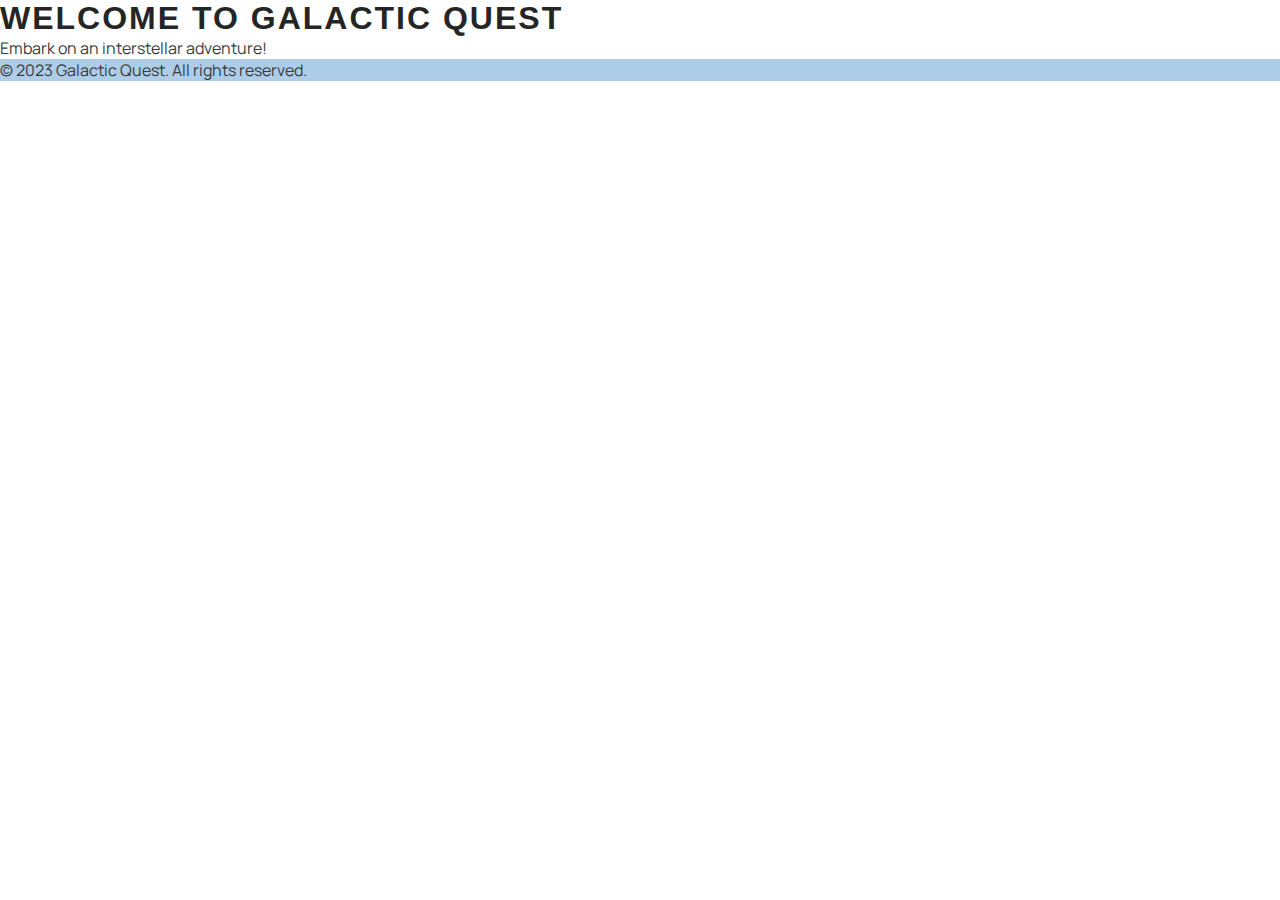
<file: index.html>
<!DOCTYPE html>
<html lang="en">
  <head>
    <meta charset="UTF-8" />
    <meta name="viewport" content="width=device-width, initial-scale=1.0" />
    <title>Galactic Quest</title>
    
    <!-- Favicon -->
    <link
      rel="space-icon-128x128"
      type="image/x-icon"
      href="assets/images/space.png">
    <link
      rel="space-icon-32x32"
      type="image/x-icon"
      href="assets/images/space1.png">
    <link
      rel="space-icon-16x16"
      type="image/x-icon"
      href="assets/images/space2.png">

    <!-- custome style sheet -->
    <link rel="stylesheet" href="assets/style/style.css">
    <!-- Bootstrap CSS Link -->
    <link
      href="https://cdn.jsdelivr.net/npm/bootstrap@5.3.6/dist/css/bootstrap.min.css"
      rel="stylesheet"
      integrity="sha384-4Q6Gf2aSP4eDXB8Miphtr37CMZZQ5oXLH2yaXMJ2w8e2ZtHTl7GptT4jmndRuHDT"
      crossorigin="anonymous"
    />
  </head>
  <body>
    <!-- Bootstrap Navbar -->
    <nav class="navbar navbar-expand-lg bg-body-tertiary">
  <div class="container-fluid">
    <a class="navbar-brand" href="../Milestone Project 1 - Galactic Quest/assets/images/game logo.webp"></a>
    <button class="navbar-toggler" type="button" data-bs-toggle="collapse" data-bs-target="#navbarText" aria-controls="navbarText" aria-expanded="false" aria-label="Toggle navigation">
      <span class="navbar-toggler-icon"></span>
    </button>
    <div class="collapse navbar-collapse" id="navbarText">
      <ul class="navbar-nav me-auto mb-2 mb-lg-0">
        <li class="nav-item">
          <a class="nav-link active" aria-current="page" href="index.html">Home</a>
        </li>
        <li class="nav-item">
          <a class="nav-link" href="gallery.html">Gallery</a>
        </li>
        <li class="nav-item">
          <a class="nav-link" href="contact.html">Contact</a>
        </li>
        <li class="nav-item">
          <a class="nav-link" href="register.html">Register</a>
        </li>
      </ul>
      <span class="navbar-text">
        Navbar text with an inline element
      </span>
    </div>
  </div>
</nav>
    <!-- Main Content -->
    <div class="container mt-5">
      <h1 class="text-center">Welcome to Galactic Quest</h1>
      <p class="text-center">Embark on an interstellar adventure!</p>
    
    </div>
    <!-- Footer -->
    <footer class="text-center mt-5">
      <p>&copy; 2023 Galactic Quest. All rights reserved.</p>
    </footer>
<!-- bootstrap JS -->
    <script
      src="https://cdn.jsdelivr.net/npm/bootstrap@5.3.6/dist/js/bootstrap.bundle.min.js"
      integrity="sha384-j1CDi7MgGQ12Z7Qab0qlWQ/Qqz24Gc6BM0thvEMVjHnfYGF0rmFCozFSxQBxwHKO"
      crossorigin="anonymous"
    ></script>

    
  </body>
</html>
</file>
<file: assets/style/style.css>
/* Importing Google Fonts */
@import url("https://fonts.googleapis.com/css2?family=Manrope:wght@200..800&family=PT+Mono&display=swap");

/* Overrides Browser Defaults */
* {
    padding: 0;
    margin: 0;
    box-sizing: border-box;
}

/* General styles */
body {
    min-height: 100vh;
    display: flex;
    flex-direction: column;
    /* Generic project styles */
    color: #3a3a3a;
    font-family: 'Manrope', sans-serif;
}

h1, h2, h3 {
    font-family: 'PT Mono', sans-serif;
    text-transform: uppercase;
    letter-spacing: 2px;
    color: #252525;
}

p   {
    color: #3a3a3a;
}

/* Header */
header {
    background-color: rgb(153, 196, 232);
    padding: 0 1rem;
    position: fixed;
    z-index: 99;
    width: 100%;
    box-shadow: 0 2px 2px #3a3a3a;
    display: flex;
    justify-content: space-between;
    align-items: baseline;
}

header a {
    text-decoration: none;
    color: inherit;
}



#menu {
    font-size: 110%;
    letter-spacing: 4px;
    list-style-type: none;
}

#menu > li {
    margin-bottom: 1em;
}

.active {
    border-bottom: 1px solid #3a3a3a;
}

/* Navbar Styles with dropdown toggle */

nav {
    position: absolute;
    background-color: rgb(153, 196, 232);
    padding: 0 1rem;
    left: 0;
    width: 100%;
    box-shadow: 0 2px 2px #3a3a3a;
    display: none;
    top: 100%;
}

/* navbar checked state */

#nav-toggle:checked ~ nav {
    display: block;
}

#nav-toggle {
    display: none;
}

.nav-toggle-label   {
    font-size: 2rem;
}

/* Main content */
main {
    /* Make main element take up any surplus space to push footer down */
    flex: 1 0 auto;
    margin-top: 79px;
}

/* Hero section */

#hero-image {
    height: 720px;
    width: 100%;
    padding-top: 79px; /* Adjust for fixed header height */
    background: url("../images/galactic-quest-hero.webp") no-repeat center center/cover;
    position: relative
}

#hero-text {
    background-color: rgba(172,204,231, 0.7)  /* Semi-transparent background */;
    font-size: 130%;
    color: rgb(58, 58, 58);
    padding-top: 40px;
    padding-bottom: 30px;
    padding-left: 10px;
    position: absolute;
    min-height: 200px;
    width: 50%;
    bottom: 30%;
} 

/* Footer */
footer {
    background-color: rgb(172, 204, 231);
}

.social-links {
    text-align: center;
    padding: 20px 0;
    list-style-type: none;
    display: flex;
    justify-content: space-evenly;
    color: #3a3a3a;
}

.social-links i {
    font-size: 150%;
    padding: 5%;
    
}
</file>
